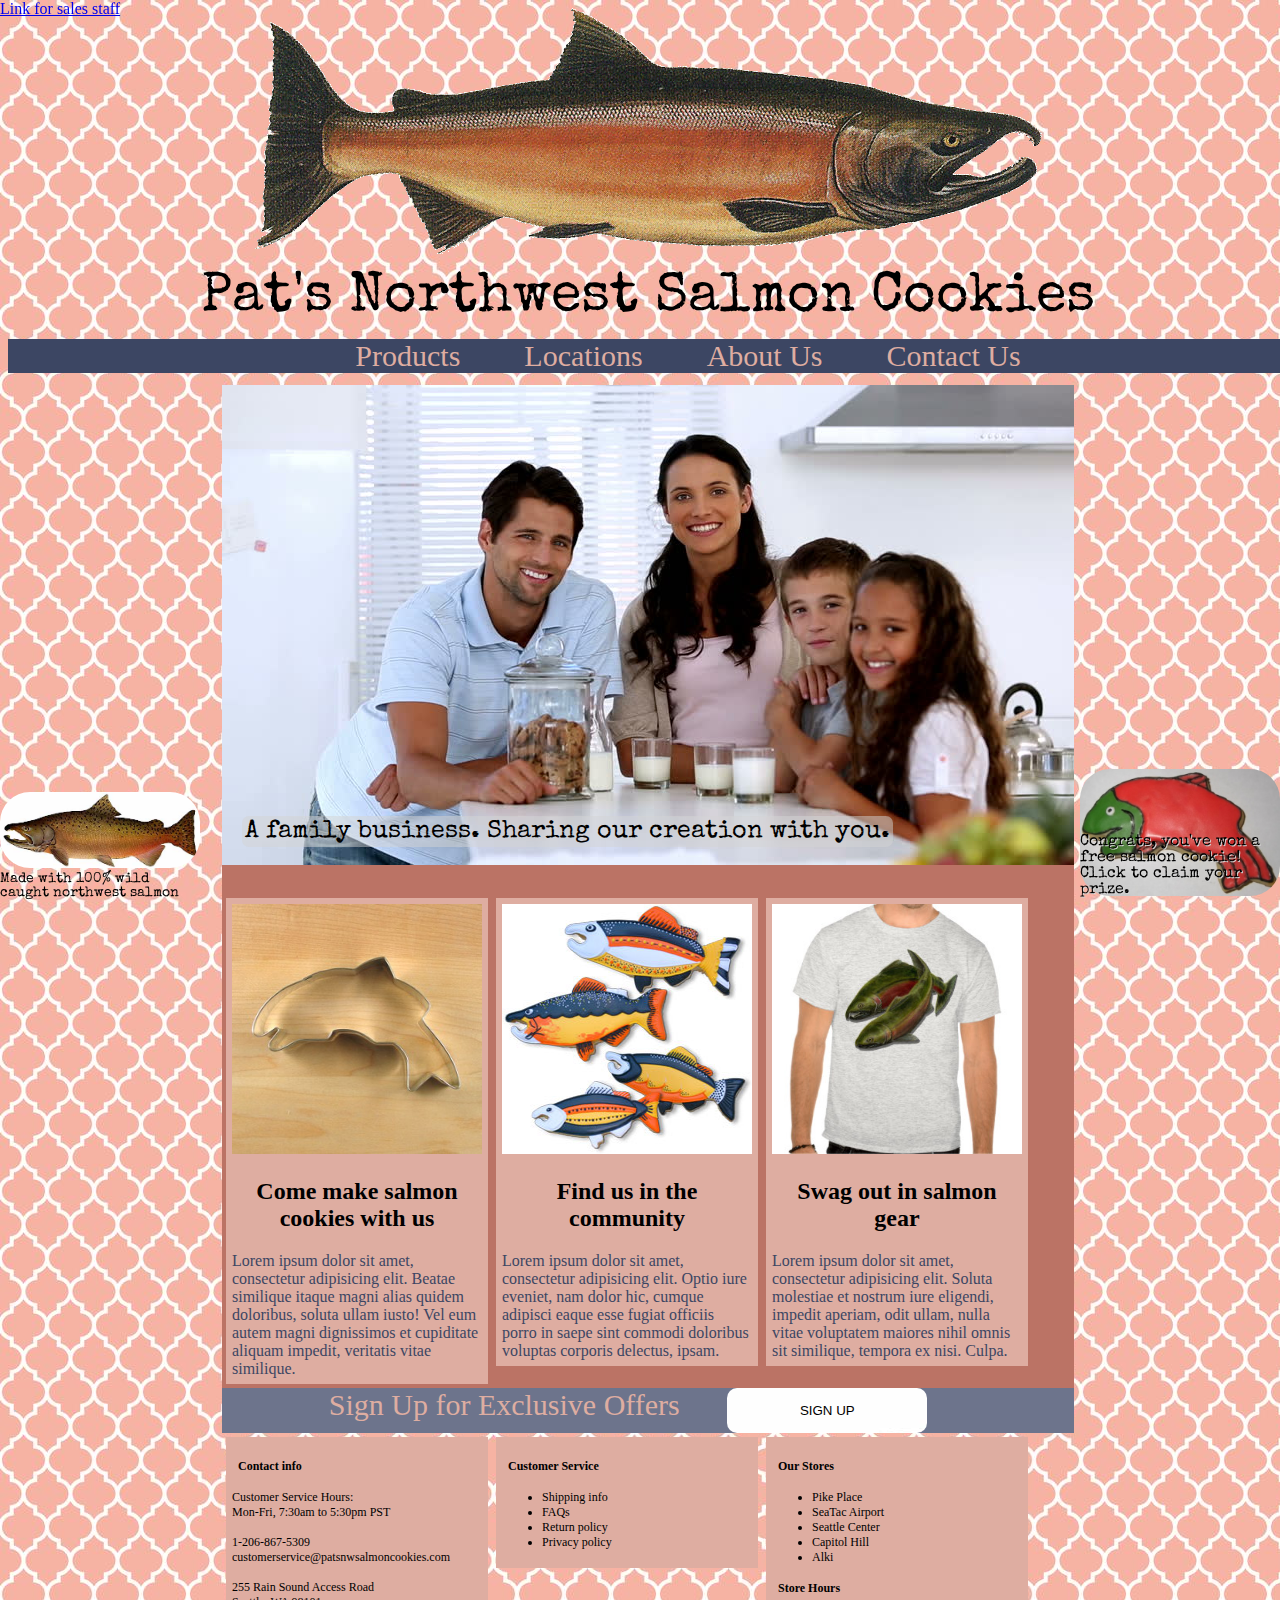
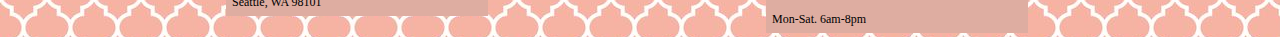
<file: index.html>
<!-- http://codepen.io/anon/pen/vyxGxz?editors=1100 -->
<!DOCTYPE html>
<html>
  <head>
    <meta charset="utf-8">
    <title>Home|Pat's Northwest Salmon Cookies</title>
    <link rel="stylesheet" type="text/css" href="style.css">
    <link href="https://fonts.googleapis.com/css?family=Special+Elite|IM+Fell+English" rel="stylesheet">
  </head>

  <body>
    <header>
       <img src="salmon.png" alt="salmon.png logo" />
       <p id='hdr-text'>Pat's Northwest Salmon Cookies</p>
    </header>

    <nav>
      <ul>
        <li>Products</li>
        <li>Locations</li>
        <li>About Us</li>
        <li>Contact Us</li>
      </ul>
    </nav>

    <main>
      <img src="family.jpg" alt="Family pic" />
      <p id="main_photo_description">A family business. Sharing our creation with you.</p>

      <div class="main_content">
        <img src="cutter.jpeg" class="medium_pic" alt="cutter.jpeg" />
        <h2>Come make salmon cookies with us</h2>
        Lorem ipsum dolor sit amet, consectetur adipisicing elit. Beatae similique itaque magni alias quidem doloribus, soluta ullam iusto! Vel eum autem magni dignissimos et cupiditate aliquam impedit, veritatis vitae similique. <br>
      </div>
      <div class="main_content">
        <img src="fish.jpg" class="medium_pic" alt="fish.jpg" />
        <h2>Find us in the community</h2>
        Lorem ipsum dolor sit amet, consectetur adipisicing elit. Optio iure eveniet, nam dolor hic, cumque adipisci eaque esse fugiat officiis porro in saepe sint commodi doloribus voluptas corporis delectus, ipsam. <br>
      </div>
      <div class="main_content">
        <img src="shirt.jpg" class="medium_pic" alt="Salmon shirt" />
        <h2>Swag out in salmon gear</h2>
        Lorem ipsum dolor sit amet, consectetur adipisicing elit. Soluta molestiae et nostrum iure eligendi, impedit aperiam, odit ullam, nulla vitae voluptatem maiores nihil omnis sit similique, tempora ex nisi. Culpa. <br>
      </div>

      <section>Sign Up for Exclusive Offers
        <button>SIGN UP</button>
      </section>
    </main>

    <div id="ad">
      <img src="chinook.jpg" class="fixed_pic" alt="chinook pic" />
      Made with 100% wild caught northwest salmon
    </div>

    <aside>
      <p>Congrats, you've won a free salmon cookie! Click to claim your prize.</p>
      <img src="frosted-cookie.jpg" class="fixed_pic" alt="cookie" />
    </aside>

    <a href="sales.html">Link for sales staff</a>
    
    <footer>
      <div class="ftr-column">
        <h4>Contact info</h4>
          Customer Service Hours: <br>
          Mon-Fri, 7:30am to 5:30pm PST <br><br>
          1-206-867-5309 <br>
          customerservice@patsnwsalmoncookies.com <br><br>
          255 Rain Sound Access Road <br>
          Seattle, WA 98101
      </div>
      <div class="ftr-column">
        <h4>Customer Service</h4>
          <ul>
            <li>Shipping info</li>
            <li>FAQs</li>
            <li>Return policy</li>
            <li>Privacy policy</li>
          </ul>
      </div>
      <div class="ftr-column">
        <h4>Our Stores</h4>
          <ul>
            <li>Pike Place</li>
            <li>SeaTac Airport</li>
            <li>Seattle Center</li>
            <li>Capitol Hill</li>
            <li>Alki</li>
          </ul>
        <h4>Store Hours</h4>
        Mon-Sat. 6am-8pm
      </div>
    </footer>

  </body>

</html>
</file>
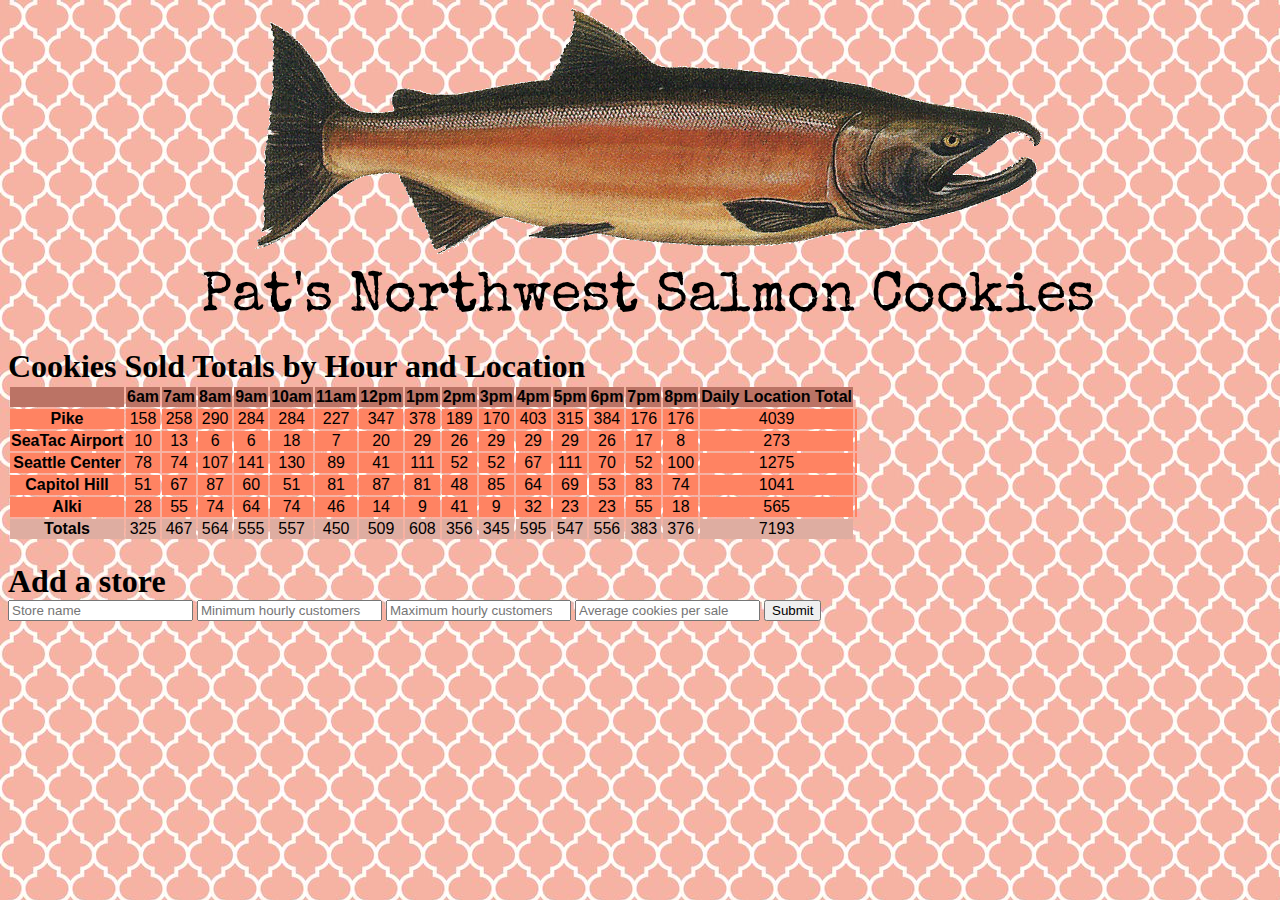
<file: sales.html>
<!DOCTYPE html>
<html>
  <head>
    <title></title>
    <link rel="stylesheet" type="text/css" href="style.css">
    <link href="https://fonts.googleapis.com/css?family=Special+Elite|IM+Fell+English" rel="stylesheet">
  </head>
  <body>
    <header>
      <img src="salmon.png" alt="salmon.png logo" />
      <p id='hdr-text'>Pat's Northwest Salmon Cookies</p>
    </header>

    <h1 class="sales_h1">Cookies Sold Totals by Hour and Location</h1>
    <table id="table_area">
      <thead id="table_header">
      </thead>
      <tbody id="table_body">
      </tbody>
      <tfoot id="table_footer">
      </tfoot>
    </table>

    <h1 class="sales_h1">Add a store</h1>
    <form id="add_store_form">
      <input type="text" placeholder="Store name" name="store_name"> <!-- placeholders are greyed out text that disappears when text is entered -->
      <input type="number" placeholder="Minimum hourly customers" name="min_cust">
      <input type="number" placeholder="Maximum hourly customers" name="max_cust">
      <input type="number" placeholder="Average cookies per sale" name="avg_cookies_per_sale">
      <input type="submit"> <!-- input tags are self closing -->
    </form>

    <script type="text/javascript" src="app.js"></script>
  </body>
</html>
</file>
<file: style.css>
body {
  background-image: url(salmon_square.jpg);
  /*border: 2px dashed yellow;*/
  width: 100%;
}

header {
  /*border: 2px solid orange;*/
  font-family: Special Elite;
  font-size: 3.5em;
  text-align: center;
}

#hdr-text {
  margin: 0px;
}

nav {
  /*border: 1px solid black;*/
  width: 100%;
}

nav ul {
  /*border: 2px solid blue;*/
  background-color: #3c4663;
  color: #deada1;
  display: inline-block;
  list-style: none;
  width: 100%;
  margin: 12px 0;
  text-align: center;
}

nav ul li {
  /*border: 1px dashed orange;*/
  display: inline;
  margin: 30px;
  font-family: IM Fell English;
  font-size: 30px;
}

main {
  /*border: 3px solid green;*/
  background-color: #bb7365;
  width: 852px;
  margin: 0 auto;
}

#main_photo_description {
  position: relative;
  bottom: 50px;
  left: 20px;
  display: inline;
  font-size: 25px;
  font-family: Special Elite;
  background-color: rgba(211, 211, 211, 0.5);
  border-radius: 7px;
  padding: 3px;
}

img.medium_pic {
  width: 250px;
  height: 250px;
}

main div {
  /*border: 3px dashed purple;*/
  background-color: #deada1;
  width: 250px;
  display: inline-block;
  float:left;
  margin: 4px;
  padding: 6px;
  font-family: georgia;
  color: #3c4663;
}

h2 {
  /*border: 1px dashed red;*/
  text-align: center;
  font-family: IM Fell English;
  color: black;
}

h4 {
  font-family: IM Fell English;
  padding-left: 6px;
}

section {
  /*border: 1px solid yellow;*/
  background-color: #6d748c;
  clear: left;
  text-align: center;
  font-family: IM Fell English;
  font-size: 30px;
  color: #deada1;
}

button {
  border: none;
  background-image: url(chinook.jpg);
  width: 200px;
  padding: 15px 40px;
  margin: 0 40px;
  border-radius: 10px;
  cursor: pointer;
  display: inline;
}

aside {
  /*border: 1px dashed indigo;*/
  width: 200px;
  position: fixed;
  bottom: 0px;
  right: 0px;
  font-family: helvetica;
}

aside p {
  font-family: Special Elite;
  text-shadow: #d3d3d3 1px 1px;
  position: relative;
  left: 0px;
  top: 145px;
}

img.fixed_pic {
  width: 200px;
  border-radius: 30px;
}

#ad {
  /*border: 3px dashed red;*/
  font-family: Special Elite;
  font-size: 14px;
  width: 200px;
  position: fixed;
  bottom: 0px;
  left: 0px;
}

a {
  position: fixed;
  top: 0px;
  left: 0px;
}

footer {
  /*border: 3px dashed black;*/
  width: 852px;
  margin: 0 auto;
}

.ftr-column {
  /*border: 3px dashed purple;*/
  background-color: #deada1;
  width: 250px;
  display: inline-block;
  float:left;
  margin: 4px;
  padding: 6px;
  font-family: georgia;
  font-size: 12px;
}

/* SALES HTML***SALES HTML***SALES HTML***SALES HTML***SALES HTML***SALES HTML***SALES HTML***SALES HTML***SALES HTML***/
#table_header {
  background-color: #bb7365;
  font-family: Arial;
}

#table_body {
  background-color: #ff8362;
  font-family: Arial;
  text-align: center;
}

#table_footer {
  background-color: #deada1;
  font-family: Arial;
  text-align: center;
}

h1.sales_h1 {
  text-align: left;
  font-family: IM Fell English;
  margin-bottom: 0px;
}
</file>
